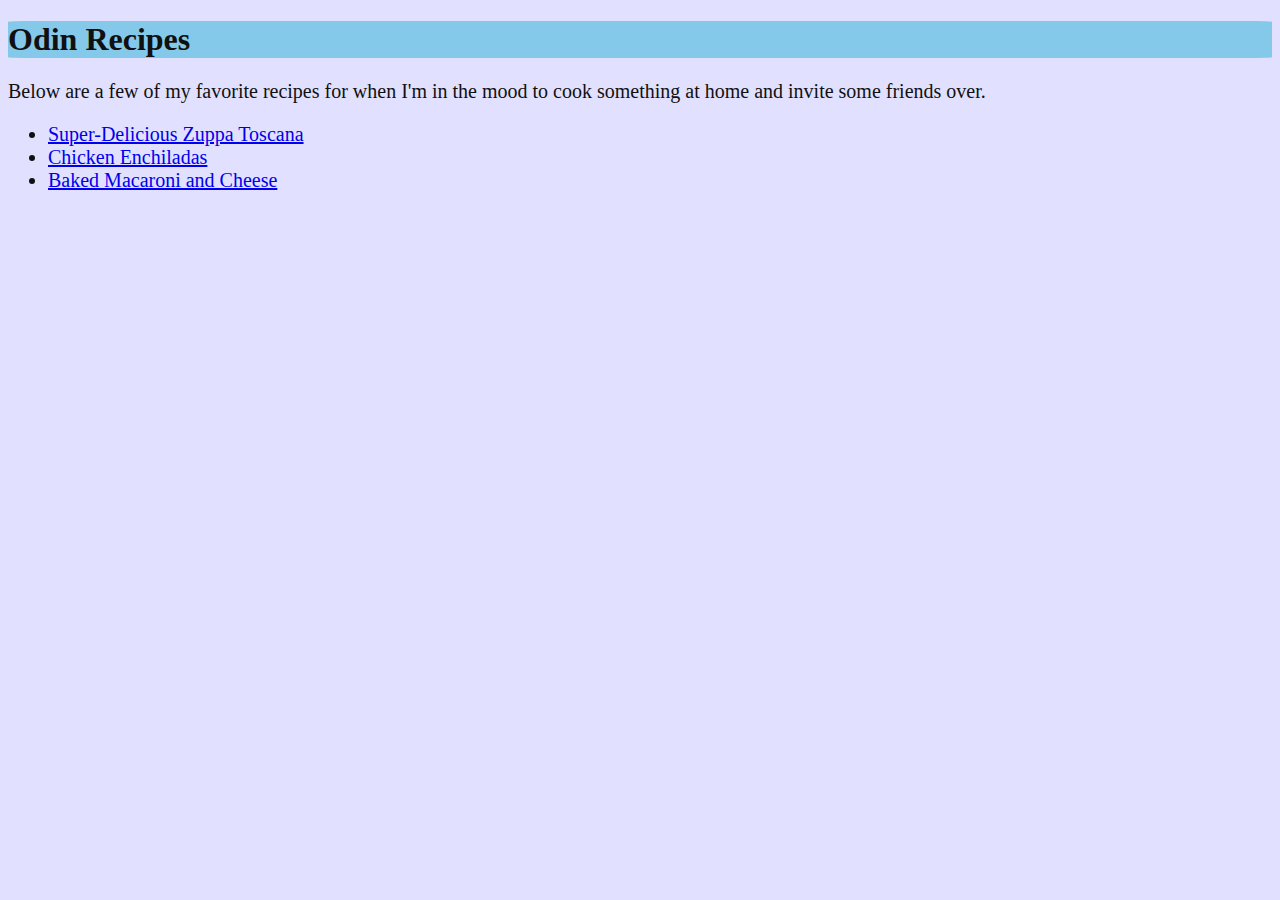
<file: index.html>
<!DOCTYPE html>
<html lang="en">
<head>
    <meta charset="UTF-8">
    <meta http-equiv="X-UA-Compatible" content="IE=edge">
    <meta name="viewport" content="width=device-width, initial-scale=1.0">
    <title>Odin Recipes</title>
    <link rel="stylesheet" href="styles.css">
</head>
<body>
    <h1>Odin Recipes</h1>
    <p>Below are a few of my favorite recipes for when I'm in the mood to cook something at home and invite some friends over.</p>
    <ul>
        <li><a href="recipes/toscana.html">Super-Delicious Zuppa Toscana</a></li>
        <li><a href="recipes/enchilada.html">Chicken Enchiladas</a></li>
        <li><a href="recipes/mac.html">Baked Macaroni and Cheese</a></li>
    </ul>
</body>
</html>
</file>
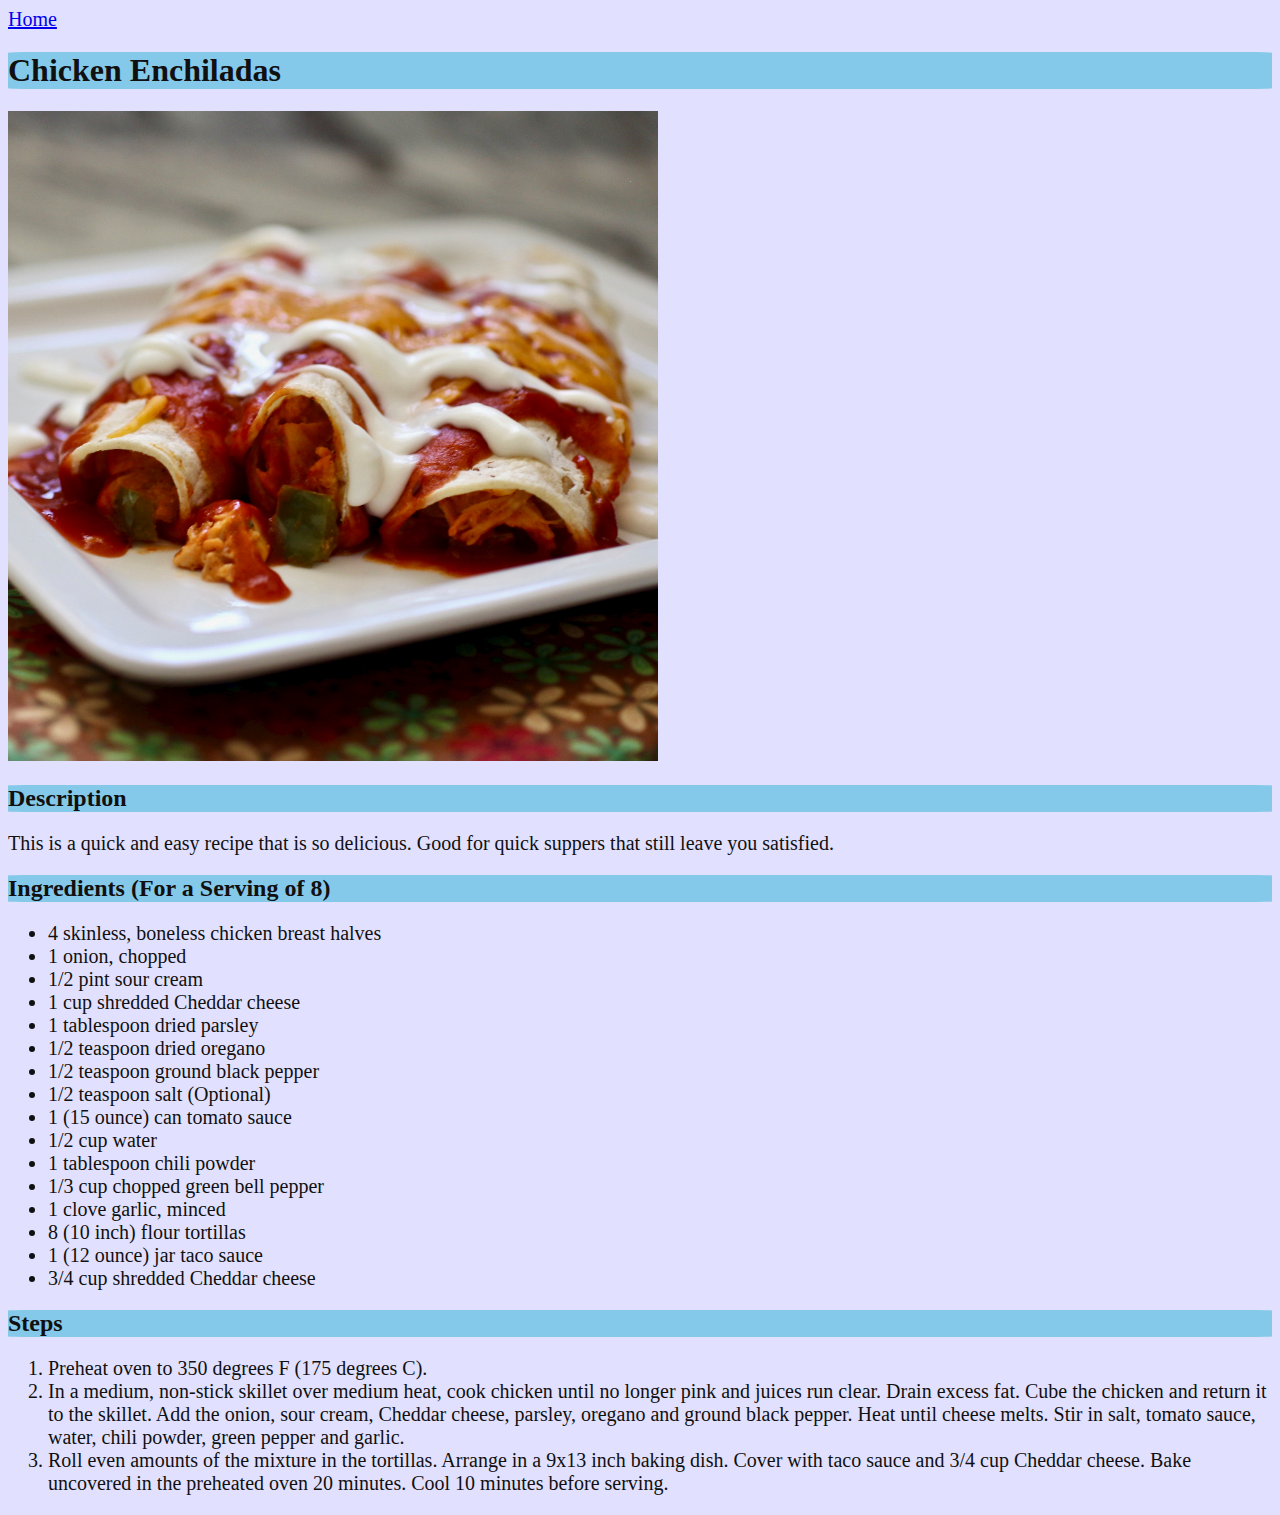
<file: recipes/enchilada.html>
<!DOCTYPE html>
<html lang="en">
<head>
    <meta charset="UTF-8">
    <meta http-equiv="X-UA-Compatible" content="IE=edge">
    <meta name="viewport" content="width=device-width, initial-scale=1.0">
    <title>Chicken Enchiladas</title>
    <link rel="stylesheet" href="../styles.css">
</head>
<body>
    <a href="../index.html">Home</a>
    <h1>Chicken Enchiladas</h1>
        <img src="../images/enchilada.jpeg" alt="Chicken Enchiladas">
    <h2>Description</h2>
        <p>This is a quick and easy recipe that is so delicious. Good for quick suppers that still leave you satisfied.</p>
    <h2>Ingredients (For a Serving of 8)</h2>
        <ul>
            <li>4 skinless, boneless chicken breast halves</li>
            <li>1 onion, chopped</li>
            <li>1/2 pint sour cream</li>
            <li>1 cup shredded Cheddar cheese</li>
            <li>1 tablespoon dried parsley</li>
            <li>1/2 teaspoon dried oregano</li>
            <li>1/2 teaspoon ground black pepper</li>
            <li>1/2 teaspoon salt (Optional)</li>
            <li>1 (15 ounce) can tomato sauce</li>
            <li>1/2 cup water</li>
            <li>1 tablespoon chili powder</li>
            <li>1/3 cup chopped green bell pepper</li>
            <li>1 clove garlic, minced</li>
            <li>8 (10 inch) flour tortillas</li>
            <li>1 (12 ounce) jar taco sauce</li>
            <li>3/4 cup shredded Cheddar cheese</li>
        </ul>
    <h2>Steps</h2>
        <ol>
            <li>Preheat oven to 350 degrees F (175 degrees C).</li>
            <li>In a medium, non-stick skillet over medium heat, cook chicken until no longer pink and juices run clear. Drain excess fat. Cube the chicken and return it to the skillet. Add the onion, sour cream, Cheddar cheese, parsley, oregano and ground black pepper. Heat until cheese melts. Stir in salt, tomato sauce, water, chili powder, green pepper and garlic.</li>
            <li>Roll even amounts of the mixture in the tortillas. Arrange in a 9x13 inch baking dish. Cover with taco sauce and 3/4 cup Cheddar cheese. Bake uncovered in the preheated oven 20 minutes. Cool 10 minutes before serving.</li>
        </ol>
</body>
</html>
</file>
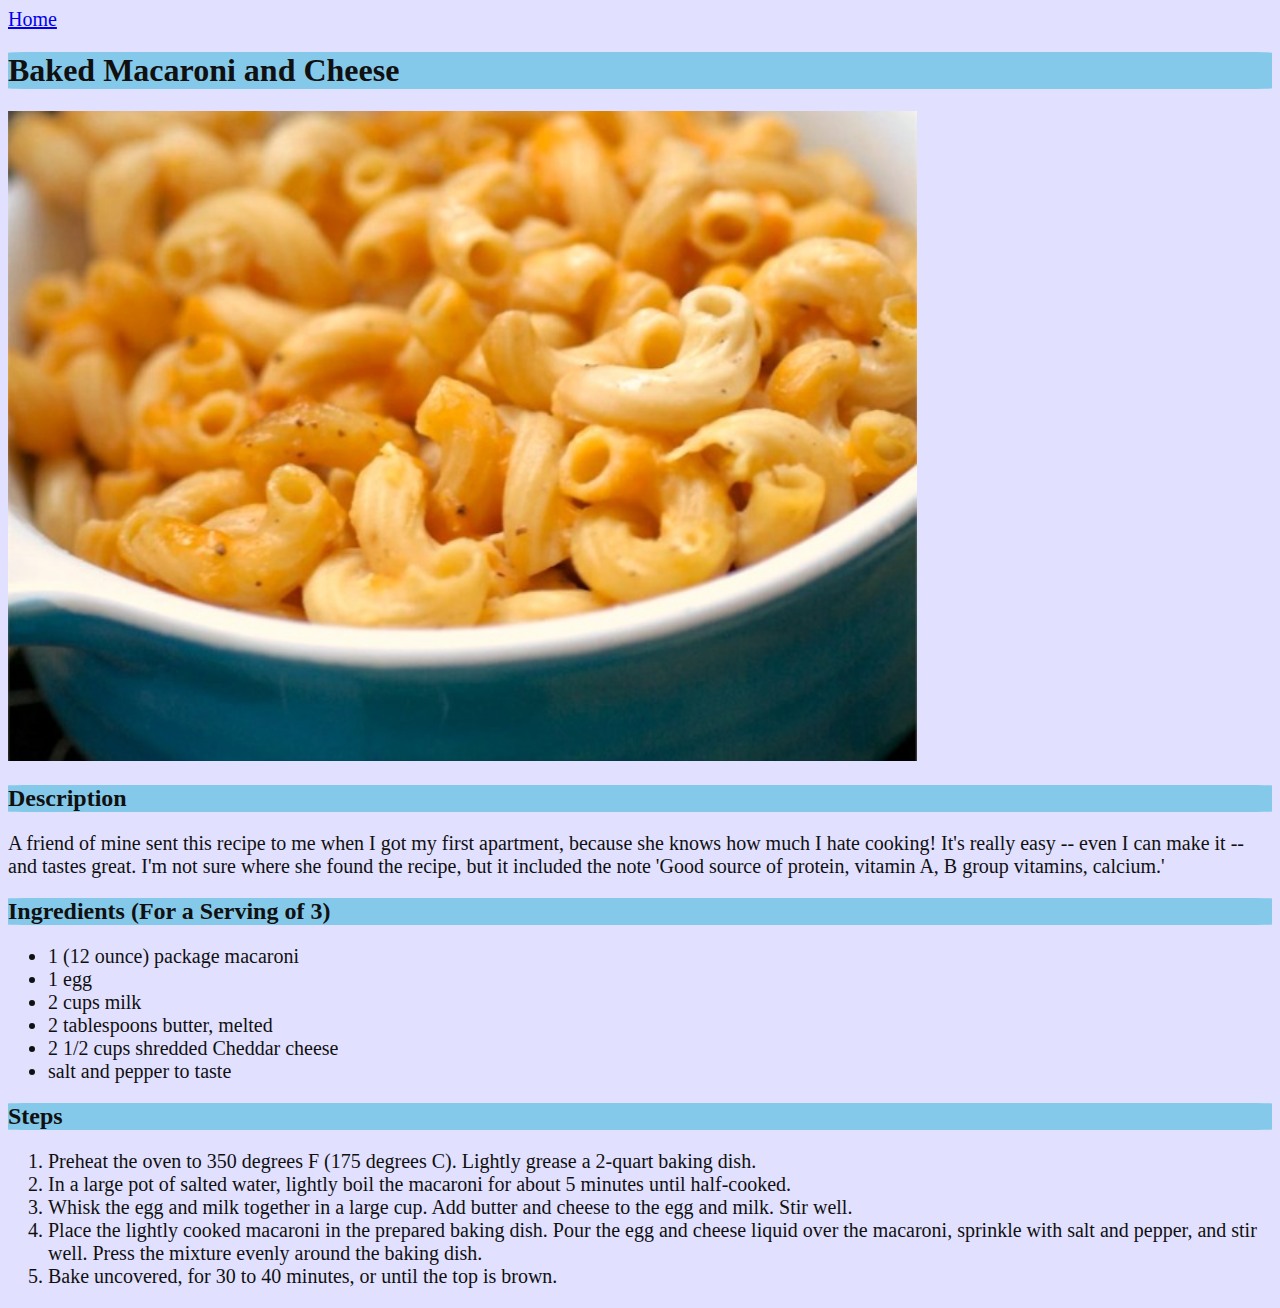
<file: recipes/mac.html>
<!DOCTYPE html>
<html lang="en">
<head>
    <meta charset="UTF-8">
    <meta http-equiv="X-UA-Compatible" content="IE=edge">
    <meta name="viewport" content="width=device-width, initial-scale=1.0">
    <title>Baked Macaroni and Cheese</title>
    <link rel="stylesheet" href="../styles.css">
</head>
<body>
    <a href="../index.html">Home</a>
    <h1>Baked Macaroni and Cheese</h1>
        <img src="../images/mac.jpeg" alt="Baked Macaroni and Cheese">
    <h2>Description</h2>
        <p>A friend of mine sent this recipe to me when I got my first apartment, because she knows how much I hate cooking! It's really easy -- even I can make it -- and tastes great. I'm not sure where she found the recipe, but it included the note 'Good source of protein, vitamin A, B group vitamins, calcium.'</p>
    <h2>Ingredients (For a Serving of 3)</h2>
        <ul>
            <li>1 (12 ounce) package macaroni</li>
            <li>1 egg</li>
            <li>2 cups milk</li>
            <li>2 tablespoons butter, melted</li>
            <li>2 1/2 cups shredded Cheddar cheese</li>
            <li>salt and pepper to taste</li>
        </ul>
    <h2>Steps</h2>
        <ol>
            <li>Preheat the oven to 350 degrees F (175 degrees C). Lightly grease a 2-quart baking dish.</li>
            <li>In a large pot of salted water, lightly boil the macaroni for about 5 minutes until half-cooked.</li>
            <li>Whisk the egg and milk together in a large cup. Add butter and cheese to the egg and milk. Stir well.</li>
            <li>Place the lightly cooked macaroni in the prepared baking dish. Pour the egg and cheese liquid over the macaroni, sprinkle with salt and pepper, and stir well. Press the mixture evenly around the baking dish.</li>
            <li>Bake uncovered, for 30 to 40 minutes, or until the top is brown.</li>
        </ol>
</body>
</html>
</file>
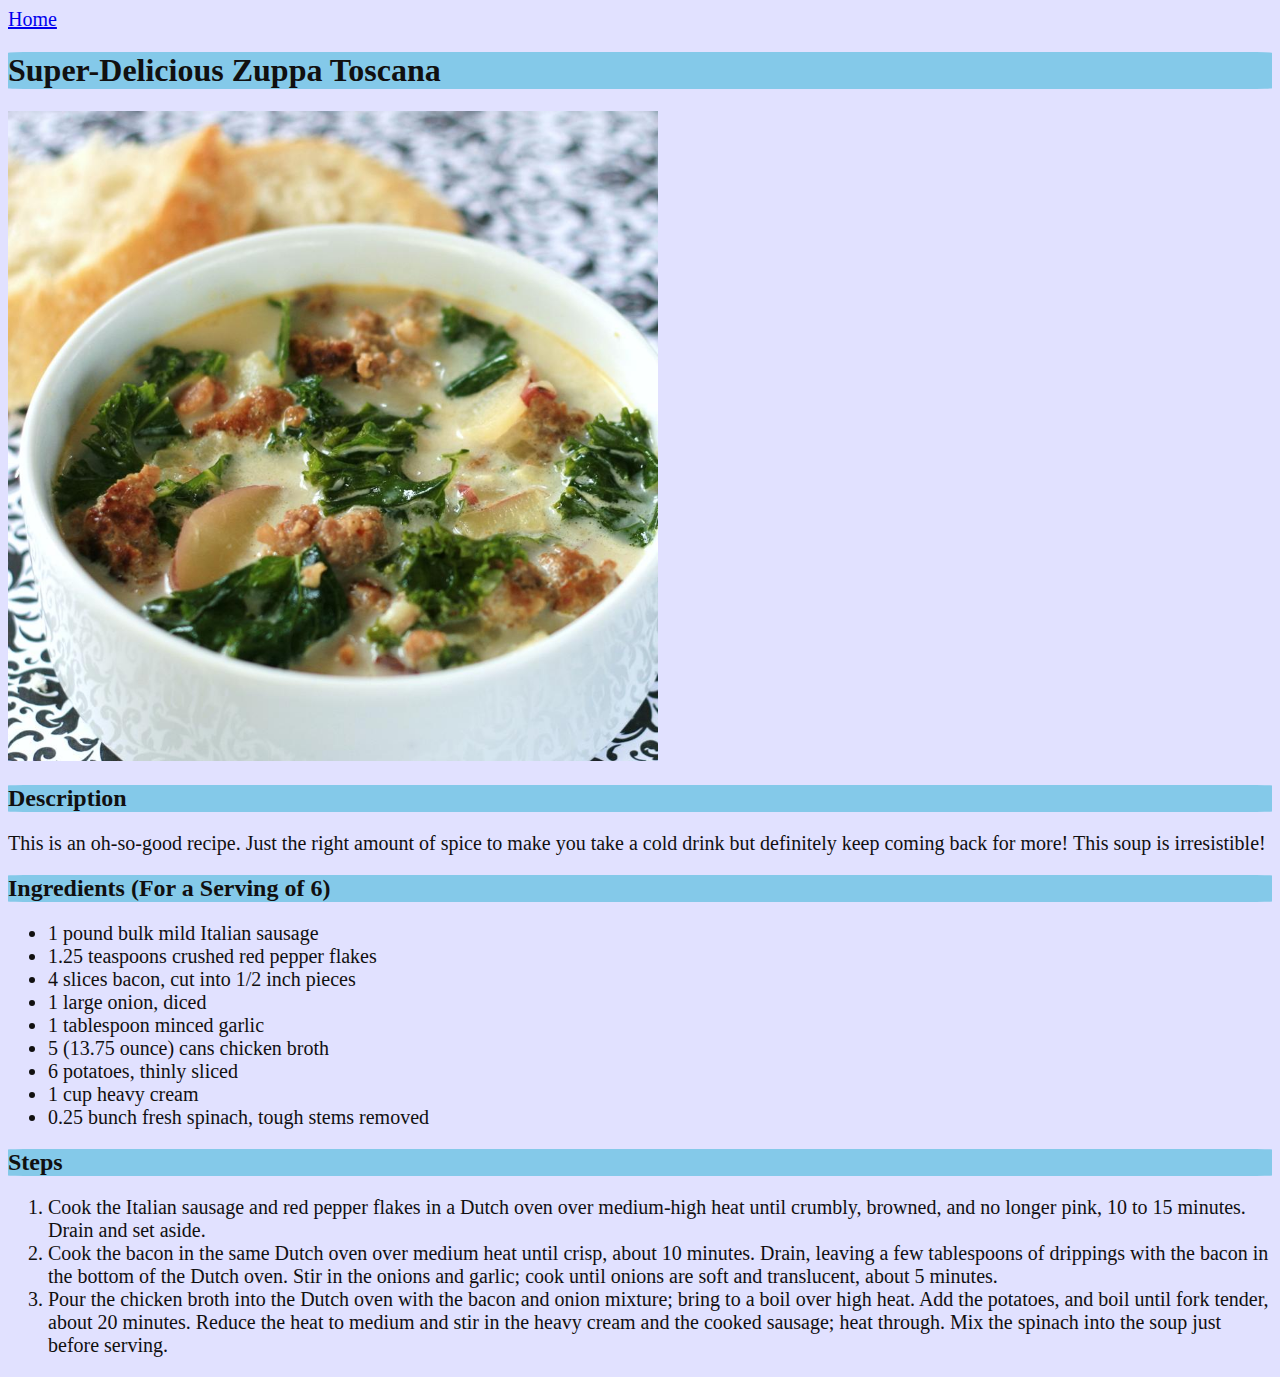
<file: recipes/toscana.html>
<!DOCTYPE html>
<html lang="en">
<head>
    <meta charset="UTF-8">
    <meta http-equiv="X-UA-Compatible" content="IE=edge">
    <meta name="viewport" content="width=device-width, initial-scale=1.0">
    <title>Super-Delicious Zuppa Toscana</title>
    <link rel="stylesheet" href="../styles.css">
</head>
<body>
    <a href="../index.html">Home</a>
    <h1>Super-Delicious Zuppa Toscana</h1>
        <img src="../images/toscana.jpeg" alt="Zuppa Toscana">
    <h2>Description</h2>
        <p>This is an oh-so-good recipe. Just the right amount of spice to make you take a cold drink but definitely keep coming back for more! This soup is irresistible!</p>
    <h2>Ingredients (For a Serving of 6)</h2>
        <ul>
            <li>1 pound bulk mild Italian sausage</li>
            <li>1.25 teaspoons crushed red pepper flakes</li>
            <li>4 slices bacon, cut into 1/2 inch pieces</li>
            <li>1 large onion, diced</li>
            <li>1 tablespoon minced garlic</li>
            <li>5 (13.75 ounce) cans chicken broth</li>
            <li>6 potatoes, thinly sliced</li>
            <li>1 cup heavy cream</li>
            <li>0.25 bunch fresh spinach, tough stems removed</li>
        </ul>
    <h2>Steps</h2>
        <ol>
            <li>Cook the Italian sausage and red pepper flakes in a Dutch oven over medium-high heat until crumbly, browned, and no longer pink, 10 to 15 minutes. Drain and set aside.</li>
            <li>Cook the bacon in the same Dutch oven over medium heat until crisp, about 10 minutes. Drain, leaving a few tablespoons of drippings with the bacon in the bottom of the Dutch oven. Stir in the onions and garlic; cook until onions are soft and translucent, about 5 minutes.</li>
            <li>Pour the chicken broth into the Dutch oven with the bacon and onion mixture; bring to a boil over high heat. Add the potatoes, and boil until fork tender, about 20 minutes. Reduce the heat to medium and stir in the heavy cream and the cooked sausage; heat through. Mix the spinach into the soup just before serving.</li>
        </ol>
</body>
</html>
</file>
<file: styles.css>
body {
    color: rgb(17, 16, 16);
    background-color: rgb(225, 225, 255);
    font-family: Cambria, Cochin, Georgia, Times, 'Times New Roman', serif;
}

p, ul, ol, a {
    font-size: 20px;
}

h1, h2 {
    background-color: rgb(132, 201, 233);
    border:rgb(17, 16, 16);
    border-radius: 2%;
}

img {
    height: 650px;
    width: auto;
}
</file>
